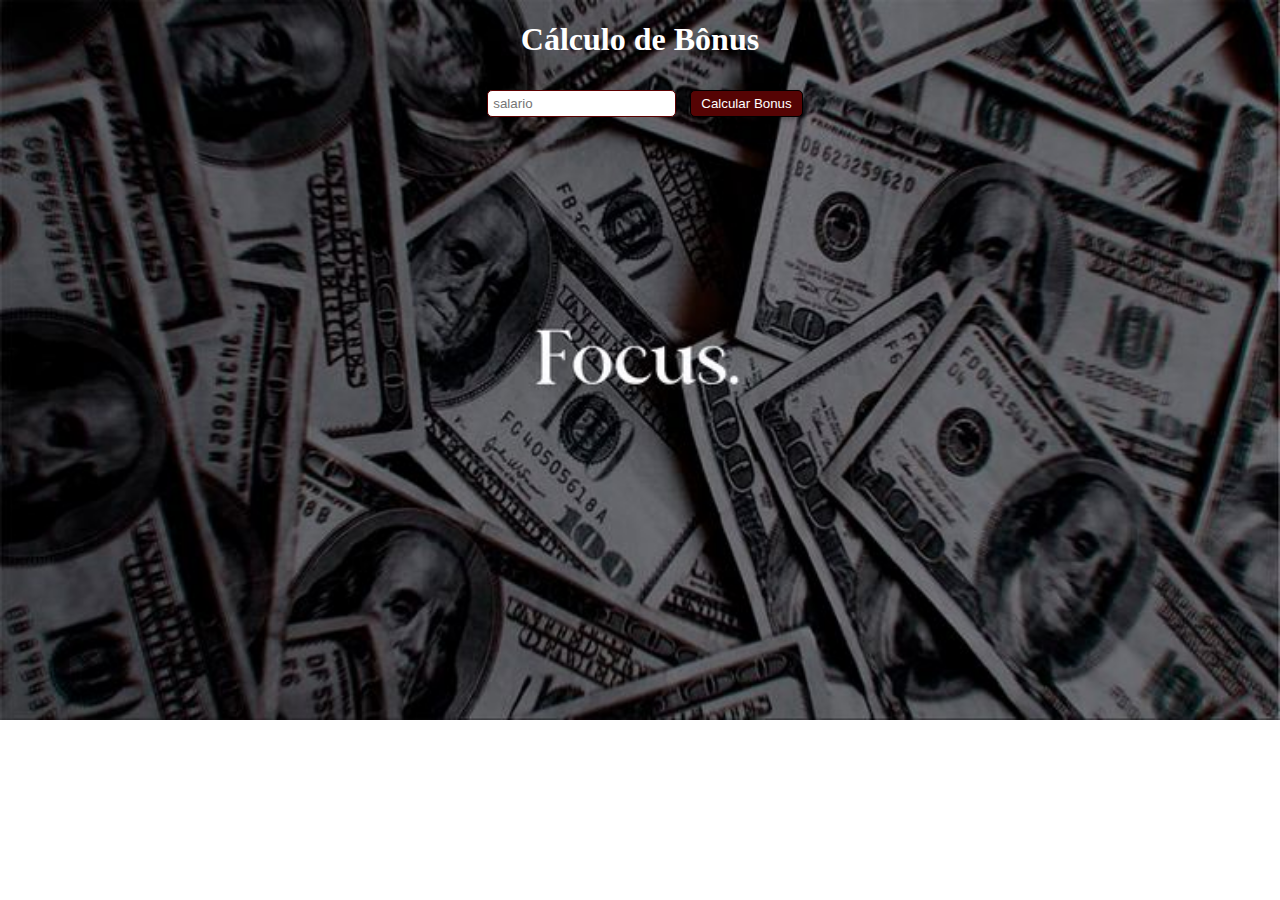
<file: 1º Semestre/PFE - 1/Aula 01/Bônus Salarial/index.html>
<!DOCTYPE html>
<html lang="en">
<head>
    <meta charset="UTF-8">
    <meta name="viewport" content="width=device-width, initial-scale=1.0">
    <title>Bônus Salarial</title>
    <link rel="stylesheet" href="style.css">
</head>
<body>
    <h1>Cálculo de Bônus</h1>
    <input type="number" id="salario" placeholder="salario">
    <button onclick="reajustar()">Calcular Bonus</button>

    <p id="resultado"></p>
    <script src="script.js"></script>

</body>
</html>
</file>
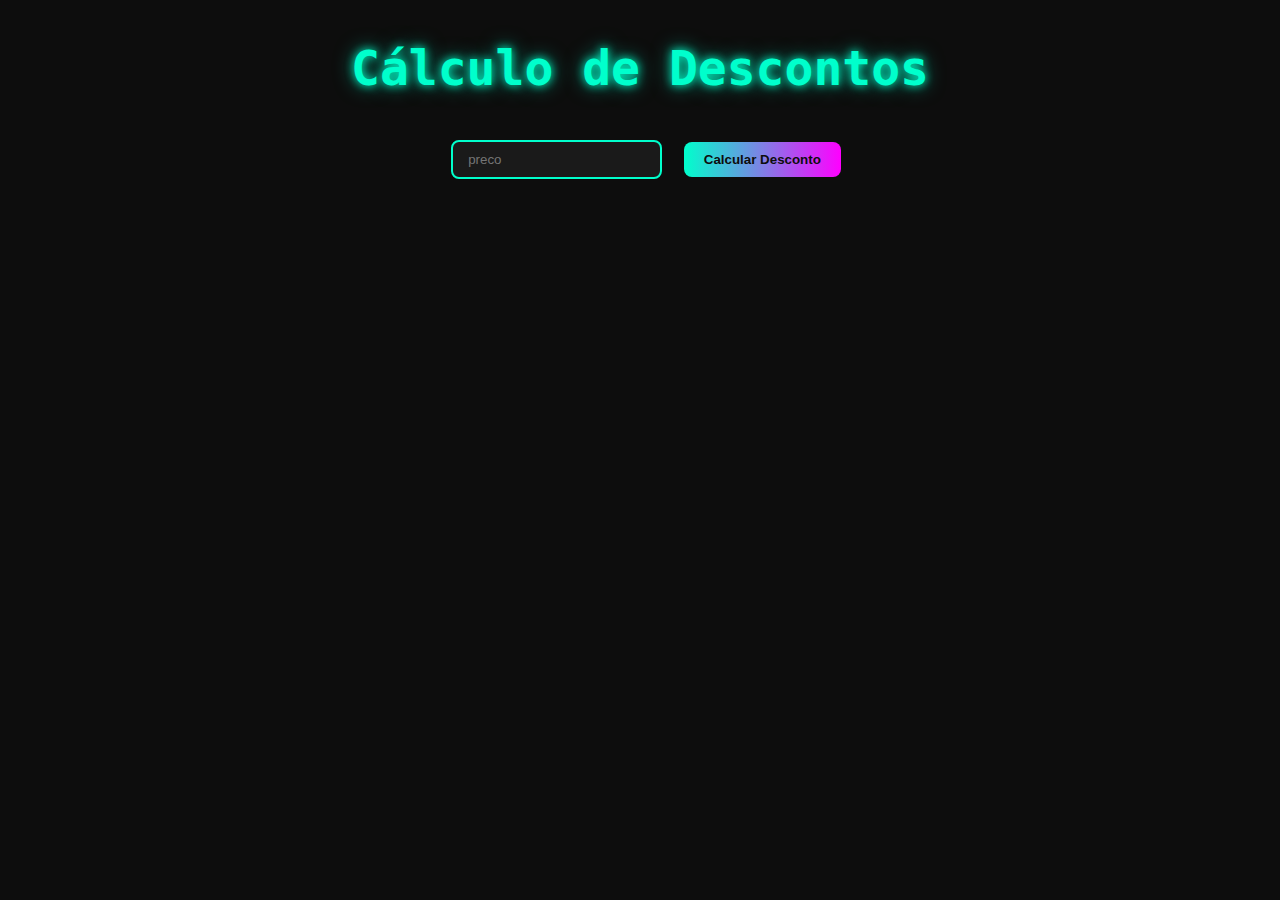
<file: 1º Semestre/PFE - 1/Aula 01/Desconto em Combustível/index.html>
<!DOCTYPE html>
<html lang="en">
<head>
    <meta charset="UTF-8">
    <meta name="viewport" content="width=device-width, initial-scale=1.0">
    <title>Desconto em Combustível</title>
    <link rel="stylesheet" href="style.css">
</head>
<body>
    <h1>Cálculo de Descontos</h1>
    <input type="number" id="preco" placeholder="preco">
    <button onclick="reajustar()">Calcular Desconto</button>

    <p id="resultado"></p>
    <script src="script.js"></script>

</body>
</html>
</file>
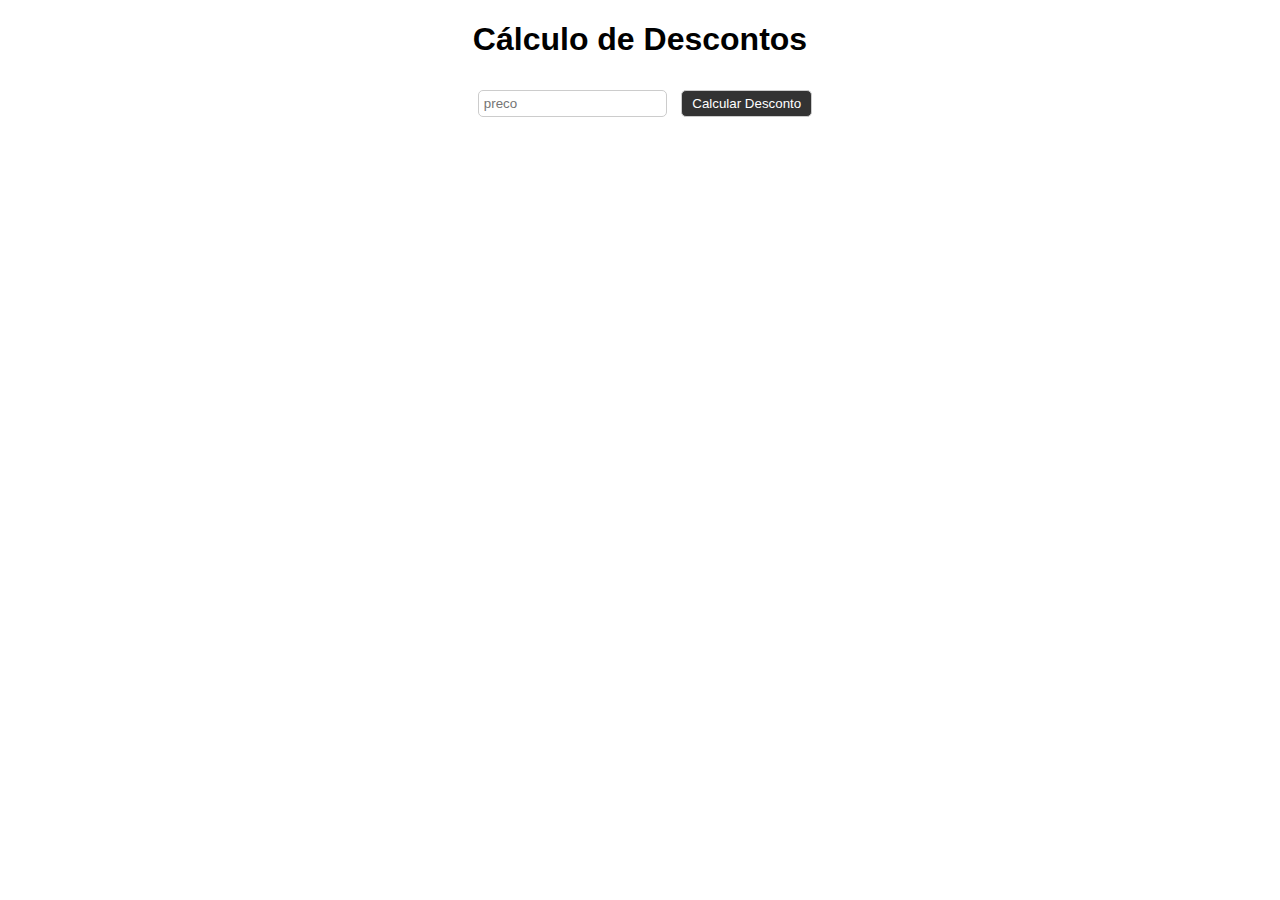
<file: 1º Semestre/PFE - 1/Aula 01/Exemplo/index.html>
<!DOCTYPE html>
<html lang="en">
<head>
    <meta charset="UTF-8">
    <meta name="viewport" content="width=device-width, initial-scale=1.0">
    <title>Desconto</title>
    <link rel="stylesheet" href="style.css">
</head>
<body>
    <h1>Cálculo de Descontos</h1>
    <input type="number" id="preco" placeholder="preco">
    <button onclick="reajustar()">Calcular Desconto</button>

    <p id="resultado"></p>
    <script src="script.js"></script>

</body>
</html>
</file>
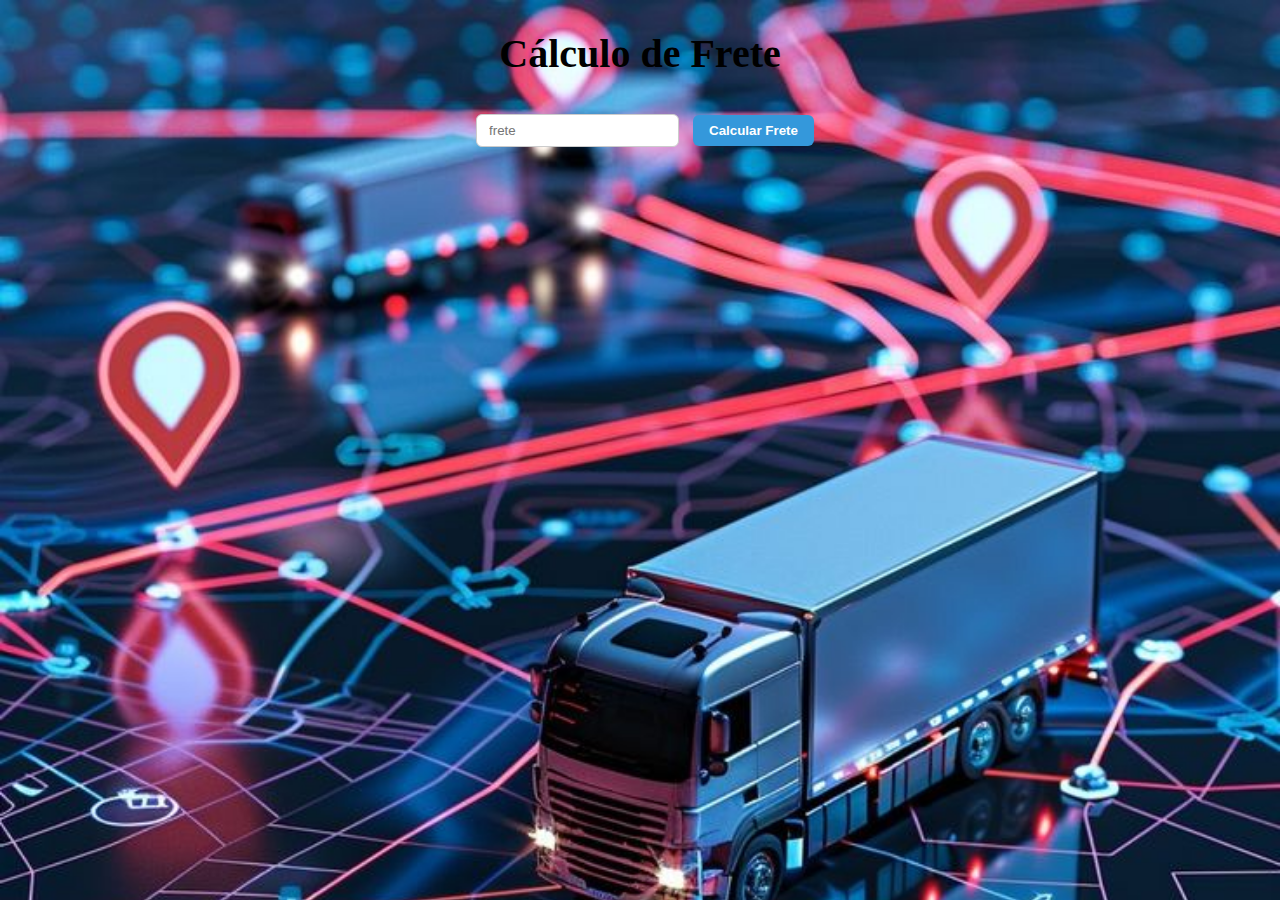
<file: 1º Semestre/PFE - 1/Aula 01/Frete Grátis/index.html>
<!DOCTYPE html>
<html lang="en">
<head>
    <meta charset="UTF-8">
    <meta name="viewport" content="width=device-width, initial-scale=1.0">
    <title>Frete Grátis</title>
    <link rel="stylesheet" href="style.css">
</head>
<body>
    <h1>Cálculo de Frete</h1>
    <input type="number" id="frete" placeholder="frete">
    <button onclick="reajustar()">Calcular Frete</button>

    <p id="resultado"></p>
    <script src="script.js"></script>

</body>
</html>
</file>
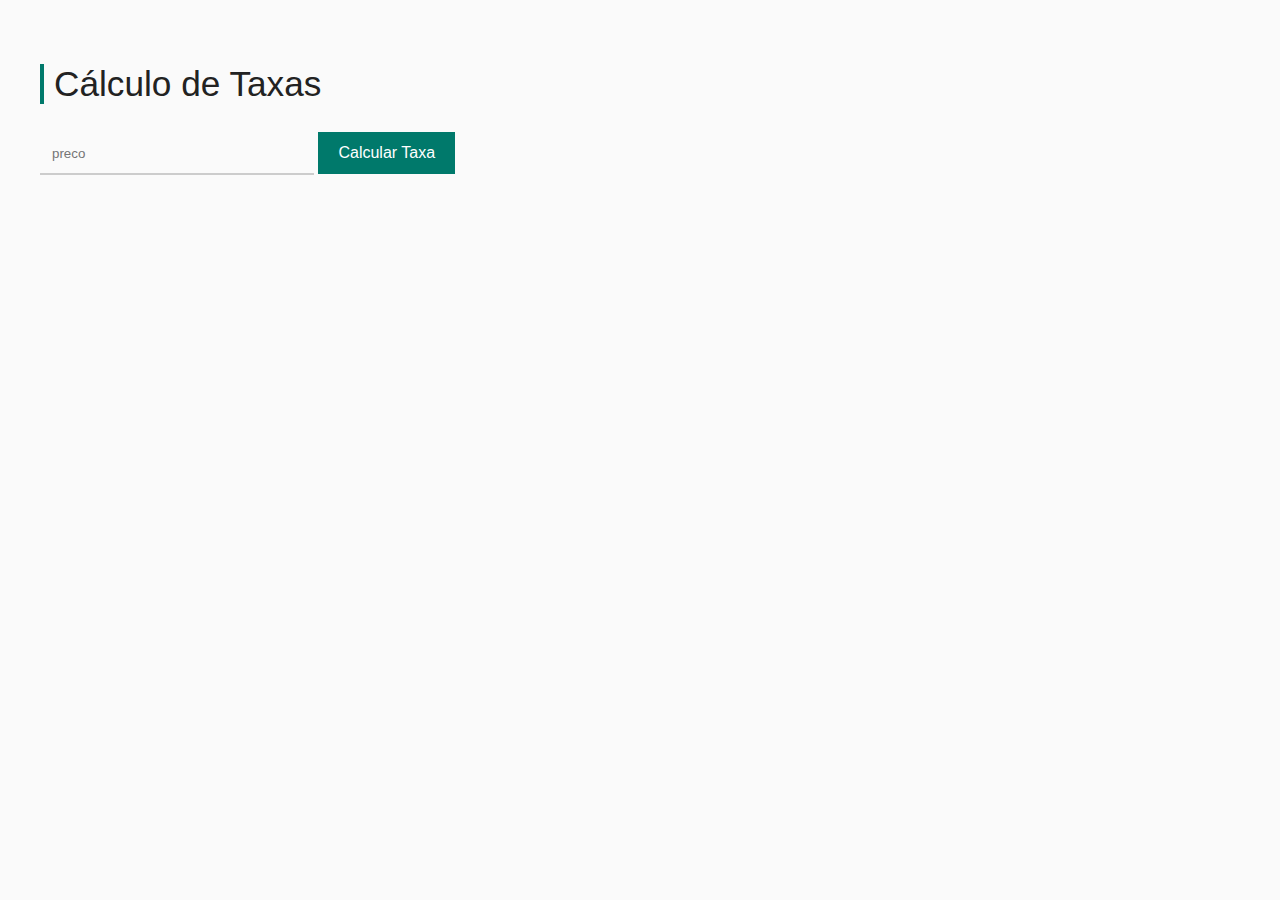
<file: 1º Semestre/PFE - 1/Aula 01/Taxa de Serviço/index.html>
<!DOCTYPE html>
<html lang="en">
<head>
    <meta charset="UTF-8">
    <meta name="viewport" content="width=device-width, initial-scale=1.0">
    <title>Taxa de Serviço</title>
    <link rel="stylesheet" href="style.css">
</head>
<body>
    <h1>Cálculo de Taxas</h1>
    <input type="number" id="preco" placeholder="preco">
    <button onclick="reajustar()">Calcular Taxa</button>

    <p id="resultado"></p>
    <script src="script.js"></script>

</body>
</html>
</file>
<file: 1º Semestre/PFE - 1/Aula 01/Bônus Salarial/style.css>
body{
    font-family:'Times New Roman', Times, serif ;
    text-align: center;
    background-image: url("3.jpg");
    background-size: cover;
    background-repeat: no-repeat;
}

h1 {
    color: rgb(255, 255, 255);
}

input{
    padding: 5px;
    margin: 10px;
    border: 1px solid #5d0000;
    border-radius: 5px;
}

button {
    padding: 5px 10px;
    border: 1px solid #000000;
    border-radius: 5px;
    background-color: #550404;
    color: #fff;
    cursor: pointer;
    box-shadow: 1px 2px 5px rgba(0,0,0,0.3);
    transition: 0.2s ease;
}

button-hover {
    background-color: #4b0303;
}

button:active {
  box-shadow: inset 0 2px 4px rgba(0,0,0,0.4);
}

p{
    margin: 10px;
    color: #ffffff;
}
</file>
<file: 1º Semestre/PFE - 1/Aula 01/Desconto em Combustível/style.css>
body {
    font-family: 'Roboto Mono', monospace;
    background-color: #0d0d0d;
    color: #e0e0e0;
    text-align: center;
    margin: 0;
    padding: 0;
}

h1 {
    font-size: 3em;
    color: #00ffcc;
    text-shadow: 0 0 10px #00ffcc, 0 0 20px #00997a;
    margin-top: 40px;
}

input {
    padding: 10px 15px;
    margin: 12px;
    border: 2px solid #00ffcc;
    border-radius: 8px;
    background-color: #1a1a1a;
    color: #fff;
    outline: none;
    transition: 0.3s ease;
}

input:focus {
    border-color: #ff00ff;
    box-shadow: 0 0 10px #ff00ff;
}

button {
    padding: 10px 20px;
    border: none;
    border-radius: 8px;
    background: linear-gradient(90deg, #00ffcc, #ff00ff);
    color: #0d0d0d;
    font-weight: bold;
    cursor: pointer;
    transition: transform 0.2s ease, box-shadow 0.3s ease;
}

button:hover {
    transform: scale(1.1);
    box-shadow: 0 0 15px #00ffcc, 0 0 25px #ff00ff;
}

button:active {
    transform: scale(0.95);
    box-shadow: inset 0 0 10px #000;
}

p {
    margin: 15px;
    font-size: 1.2em;
    color: #ff00ff;
    text-shadow: 0 0 5px #ff00ff;
}
</file>
<file: 1º Semestre/PFE - 1/Aula 01/Exemplo/style.css>
body{
    font-family: Arial, sans-serif;
    text-align: center;
}

h1 {
    color: black;
}

input{
    padding: 5px;
    margin: 10px;
    border: 1px solid #ccc;
    border-radius: 5px;
}

button {
    padding: 5px 10px;
    border: 1px solid #ccc;
    border-radius: 5px;
    background-color: #333;
    color: #fff;
    cursor: pointer;
}

button-hover {
    background-color: #444;
}

p{
    margin: 10px;
    color: #333;
}
</file>
<file: 1º Semestre/PFE - 1/Aula 01/Frete Grátis/style.css>
body {
    font-family:fantasy;
    text-align: center;
    background: linear-gradient(135deg, #f0f4f8, #d9e4ec);
    margin: 0;
    padding: 0;
    background-image: url("1.jpg");
    background-size: cover;
    background-repeat: no-repeat;
}

h1 {
    color: #000000;
    font-size: 2.5em;
    margin-top: 30px;
}

input {
    padding: 8px 12px;
    margin: 10px;
    border: 1px solid #ccc;
    border-radius: 6px;
    outline: none;
    transition: border-color 0.3s ease;
}

input:focus {
    border-color: #0099ff;
    box-shadow: 0 0 5px rgba(4, 77, 125, 0.809);
}

button {
    padding: 8px 16px;
    border: none;
    border-radius: 6px;
    background-color: #3498db;
    color: #fff;
    font-weight: bold;
    cursor: pointer;
    transition: background-color 0.3s ease, transform 0.2s ease;
}

button:hover {
    background-color: #2980b9;
    transform: scale(1.05);
}

button:active {
    transform: scale(0.95);
}

p {
    margin: 15px;
    color: #d6e6f0;
    font-size: 1.1em;
}
</file>
<file: 1º Semestre/PFE - 1/Aula 01/Taxa de Serviço/style.css>
body {
    font-family: 'Helvetica Neue', sans-serif;
    background-color: #fafafa;
    color: #333;
    text-align: left;
    margin: 0;
    padding: 40px;
}

h1 {
    font-size: 2.2em;
    font-weight: 300;
    color: #222;
    margin-bottom: 20px;
    border-left: 4px solid #00796b;
    padding-left: 10px;
}

input {
    padding: 12px;
    margin: 10px 0;
    border: none;
    border-bottom: 2px solid #ccc;
    background-color: transparent;
    width: 250px;
    transition: border-color 0.3s ease;
}

input:focus {
    border-color: #00796b;
    outline: none;
}

button {
    padding: 12px 20px;
    border: none;
    border-radius: 0;
    background-color: #00796b;
    color: #fff;
    font-size: 1em;
    font-weight: 500;
    cursor: pointer;
    transition: background-color 0.3s ease;
}

button:hover {
    background-color: #004d40;
}

button:active {
    background-color: #00332c;
}

p {
    margin: 15px 0;
    font-size: 1em;
    color: #555;
    line-height: 1.6;
}
</file>
